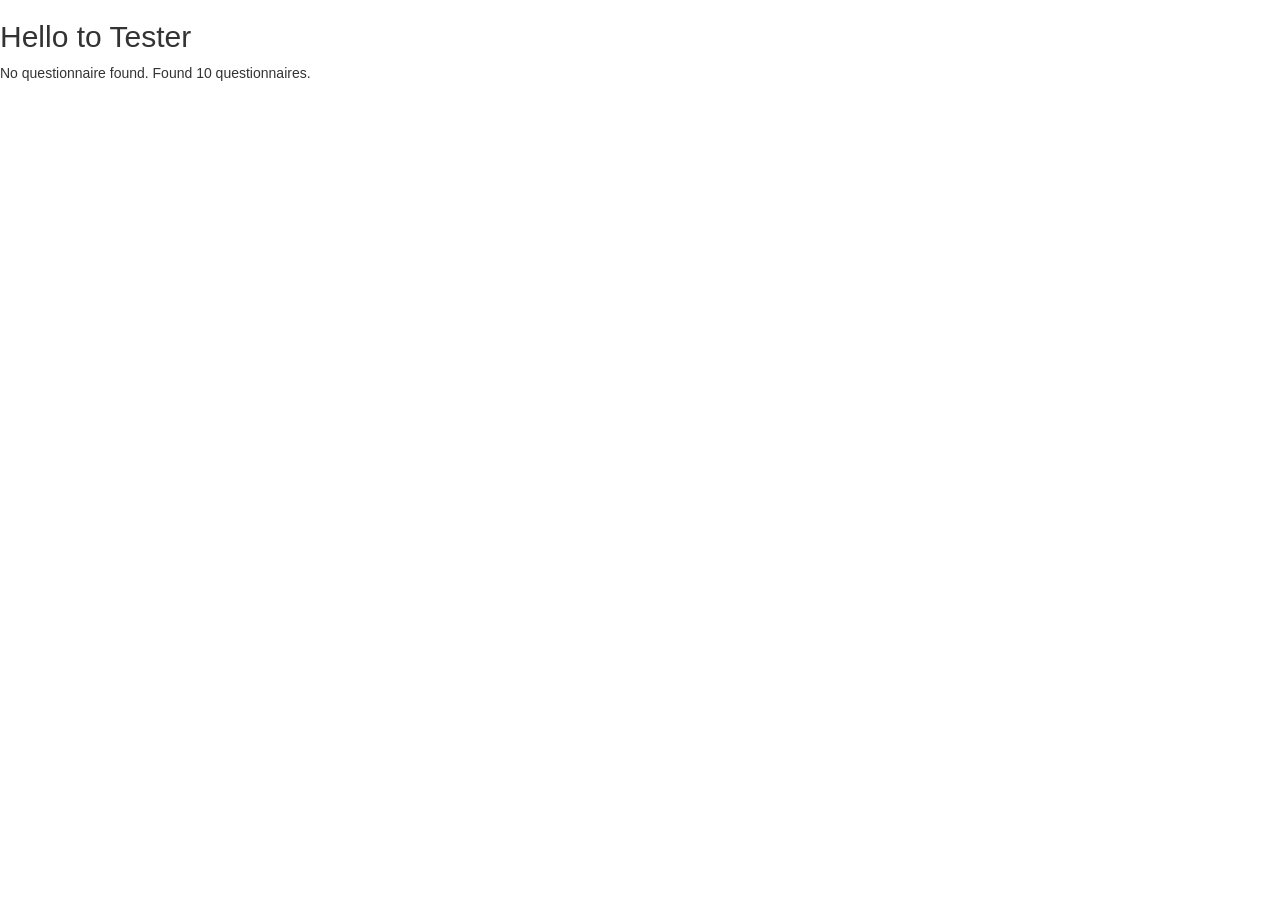
<file: flashcard-mvc-war/src/main/resources/templates/hello.html>
<!DOCTYPE html>
<html xmlns:th="http://www.thymeleaf.org">

<head>
    <title>hello world: thymeleaf example</title>
    <link rel="stylesheet" th:href="@{/css/bootstrap.min.css}"
          href="../../webapp/css/bootstrap.min.css" />
</head>

<body>
<h2 th:text="${message}">Hello to Tester</h2>

<div th:with="count=${questionnaires.size()}">
    <div th:switch="${count}">
        <span th:case="0">No questionnaire found.</span>
        <span th:case="*">Found <span th:text="${count}">10</span> questionnaires.</span>
    </div>
</div>
</body>

</html>
</file>
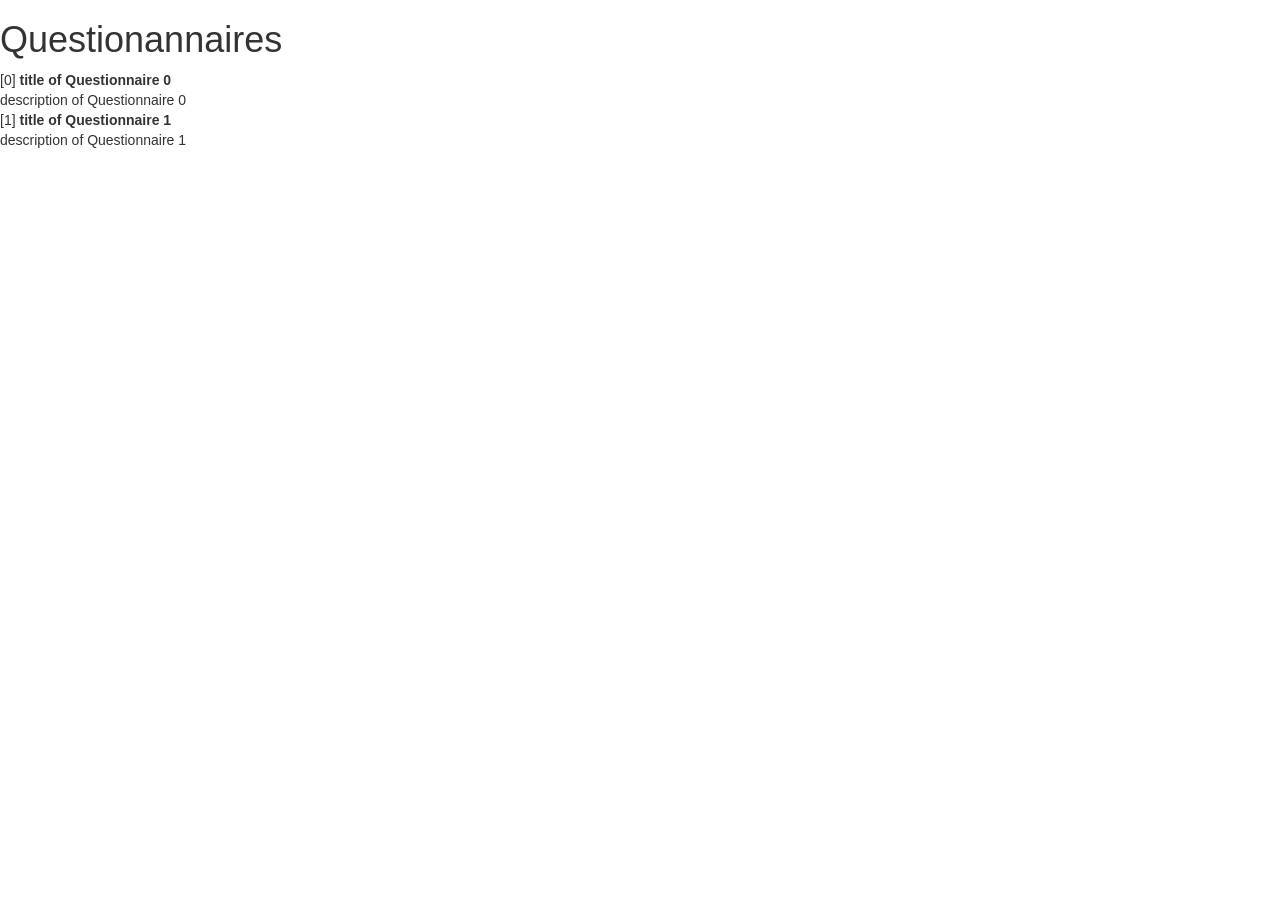
<file: flashcard-mvc-war/src/main/resources/templates/questionnaires.html>
<?xml version="1.0" encoding="ISO-8859-1" ?>
<!DOCTYPE html>
<html xmlns:th="http://www.thymeleaf.org">
<head>
    <title>flashcard</title>
    <meta http-equiv="Content-Type" content="text/html; charset=UTF-8"/>
    <link rel="stylesheet" th:href="@{/css/bootstrap.min.css}" href="../../webapp/css/bootstrap.min.css"/>
</head>
<body>
<h1>Questionannaires</h1>

<div th:each="q : ${questionnaires}">
    <div>
        [<span th:text="${q.id}">0</span>]
        <strong th:text="${q.title}">title of Questionnaire 0</strong><br/>
        <span th:text="${q.description}">description of Questionnaire 0</span>
    </div>
    <div th:remove="all">
        [<span>1</span>]
        <strong>title of Questionnaire 1</strong><br/>
        <span>description of Questionnaire 1</span>
    </div>
</div>
</body>
</html>
</file>
